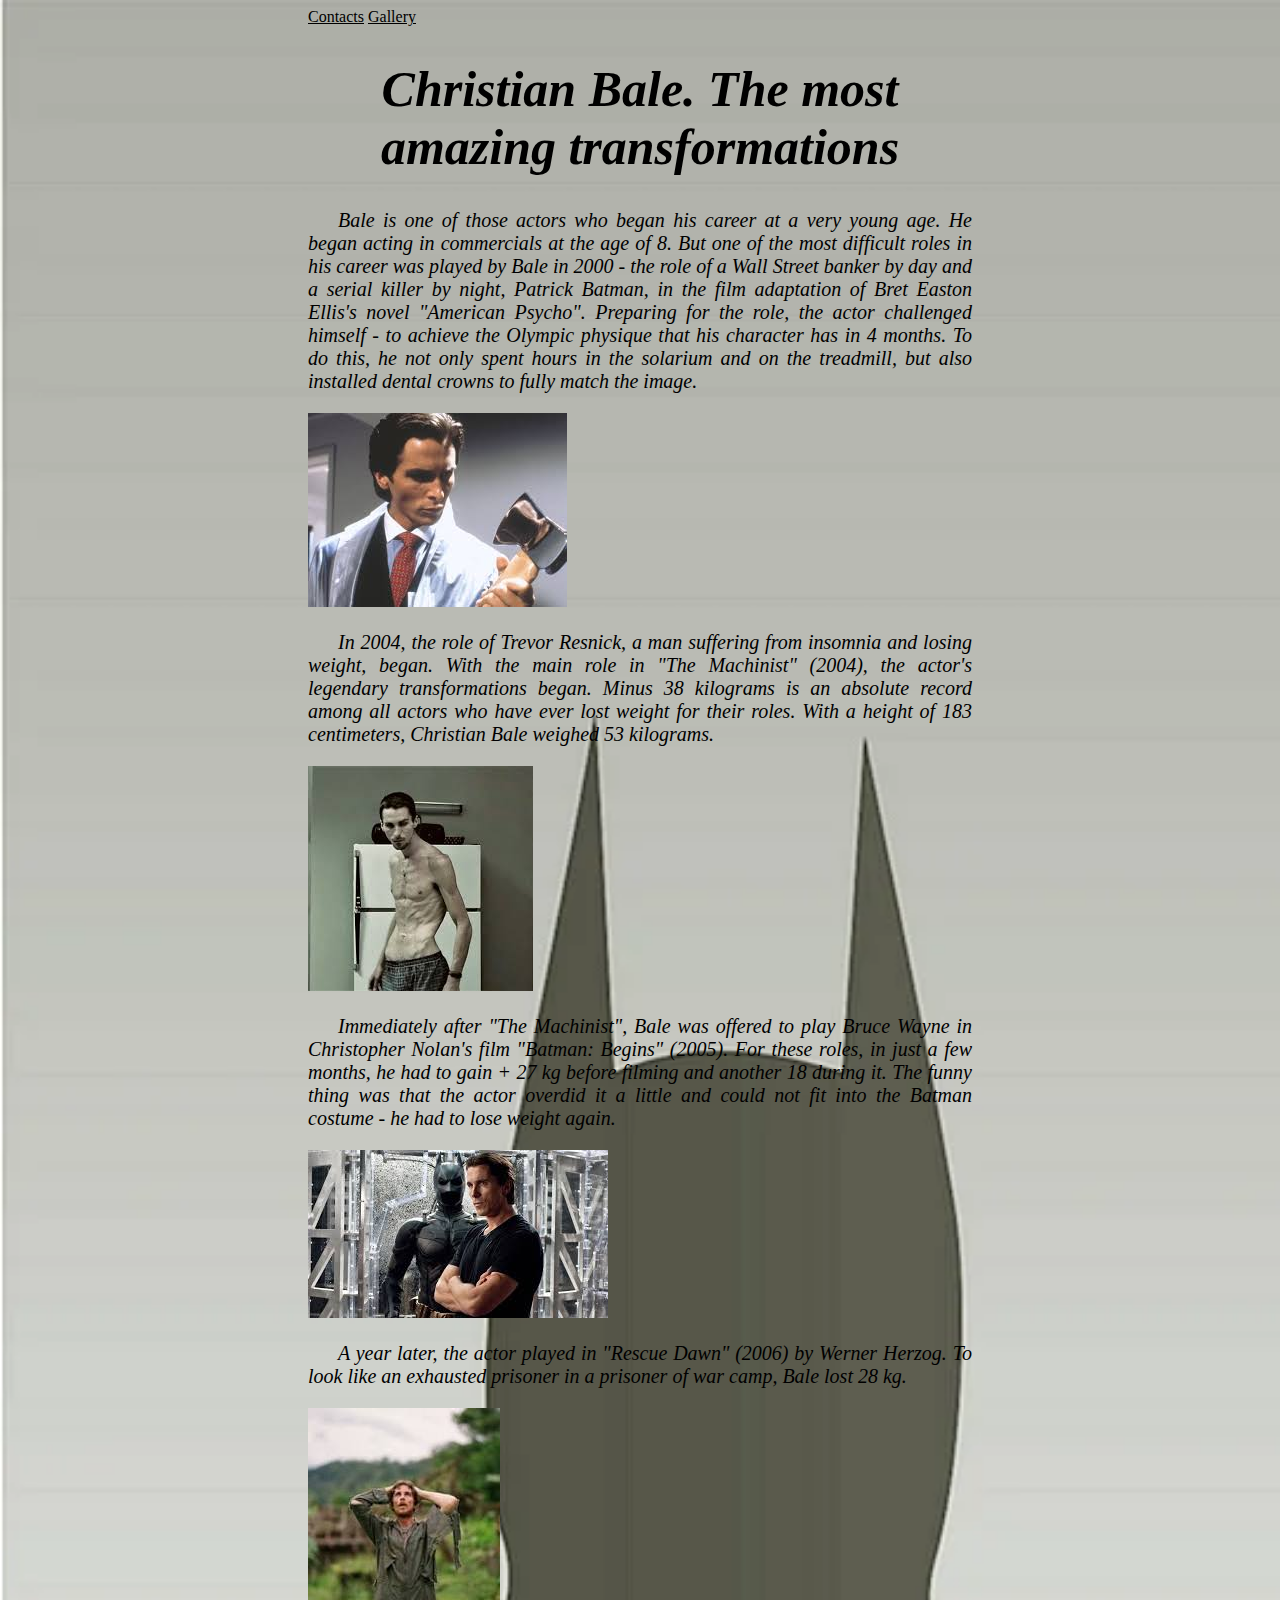
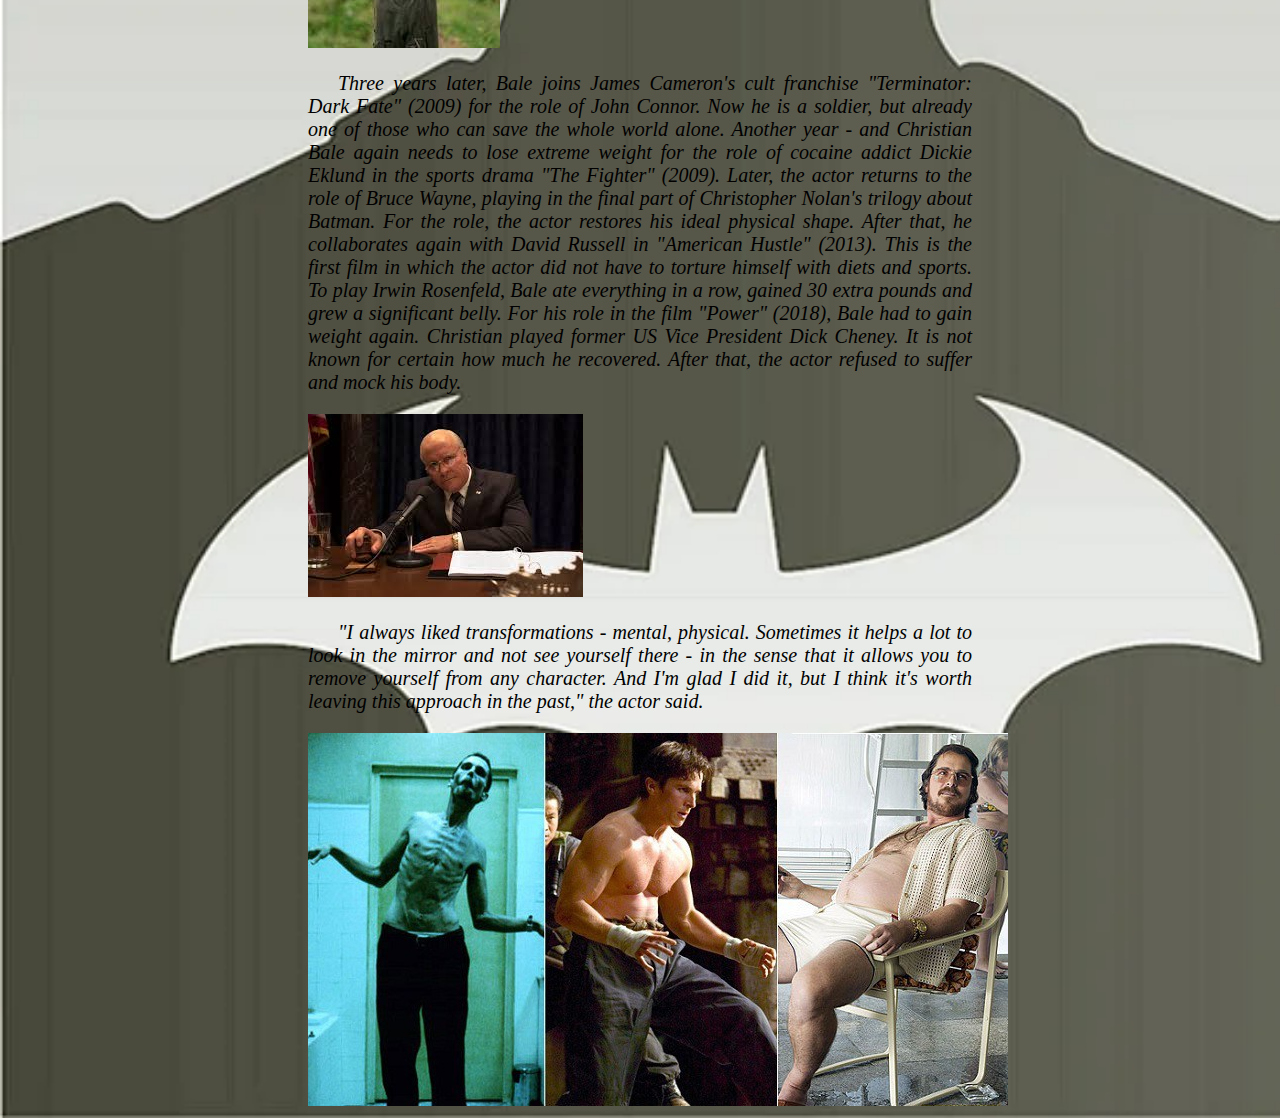
<file: web-site/index.html>
<!DOCTYPE html>
<head>
    <link rel="stylesheet" href="./styles/styles.css">
    <title></title>
</head>
<body class="home">
<header>
    <a href="./pages/contacts.html" class="nav-link">Contacts</a>
    <a href="./pages/gallery.html" class="nav-link">Gallery</a>
</header>

<h1 class="title">Christian Bale. The most amazing transformations</h1>

<p class="text">
    Bale is one of those actors who began his career at a very young age. He began acting in commercials at the age of
    8.
    But one of the most difficult roles in his career was played by Bale in 2000 - the role of a Wall Street banker by
    day and a serial killer by night, Patrick Batman,
    in the film adaptation of Bret Easton Ellis's novel "American Psycho". Preparing for the role, the actor challenged
    himself - to achieve the Olympic physique that his character has in 4 months. To do this, he not only spent hours in
    the solarium and on the treadmill, but also installed dental crowns to fully match the image.
</p>
<a href="./photo/2.jpg" class="nav-link" download>
    <img src="./photo/2.jpg" alt="Christian Bale">
</a>

<p class="text">
    In 2004, the role of Trevor Resnick, a man suffering from insomnia and losing weight, began. With the main role in
    "The Machinist" (2004), the actor's legendary transformations began. Minus 38 kilograms is an absolute record among
    all actors who have ever lost weight for their roles. With a height of 183 centimeters, Christian Bale weighed 53
    kilograms.
</p>
<a href="./photo/5.jpg" class="nav-link" download>
    <img src="./photo/5.jpg" alt="Christian Bale">
</a>
<p class="text">Immediately after "The Machinist", Bale was offered to play Bruce Wayne in Christopher Nolan's film "Batman: Begins"
    (2005). For these roles, in just a few months, he had to gain + 27 kg before filming and another 18 during it. The
    funny thing was that the actor overdid it a little and could not fit into the Batman costume - he had to lose weight
    again.</p>
<a href="./photo/6.jpg" class="nav-link" download>
    <img src="./photo/6.jpg" alt="Christian Bale">
</a>
<p class="text">A year later, the actor played in "Rescue Dawn" (2006) by Werner Herzog. To look like an exhausted prisoner in a
    prisoner of war camp, Bale lost 28 kg.</p>
<a href="./photo/7.jpg" class="nav-link" download>
    <img src="./photo/7.jpg" alt="Christian Bale">
</a>
<p class="text">Three years later, Bale joins James Cameron's cult franchise "Terminator: Dark Fate" (2009) for the role of John
    Connor. Now he is a soldier, but already one of those who can save the whole world alone.
    Another year - and Christian Bale again needs to lose extreme weight for the role of cocaine addict Dickie Eklund in
    the sports drama "The Fighter" (2009).
    Later, the actor returns to the role of Bruce Wayne, playing in the final part of Christopher Nolan's trilogy about
    Batman. For the role, the actor restores his ideal physical shape.
    After that, he collaborates again with David Russell in "American Hustle" (2013). This is the first film in which
    the actor did not have to torture himself with diets and sports. To play Irwin Rosenfeld, Bale ate everything in a
    row, gained 30 extra pounds and grew a significant belly.
    For his role in the film "Power" (2018), Bale had to gain weight again. Christian played former US Vice President
    Dick Cheney. It is not known for certain how much he recovered. After that, the actor refused to suffer and mock his
    body.</p>
<a href="./photo/8.jpg" class="nav-link" download>
    <img src="./photo/8.jpg" alt="Christian Bale">
</a>
<p class="text">"I always liked transformations - mental, physical. Sometimes it helps a lot to look in the mirror and not see
    yourself there - in the sense that it allows you to remove yourself from any character. And I'm glad I did it, but I
    think it's worth leaving this approach in the past," the actor said.</p>
<a href="./photo/4.jpg" class="nav-link" download>
    <img src="./photo/4.jpg" alt="Christian Bale">
</a>
</body>
</file>
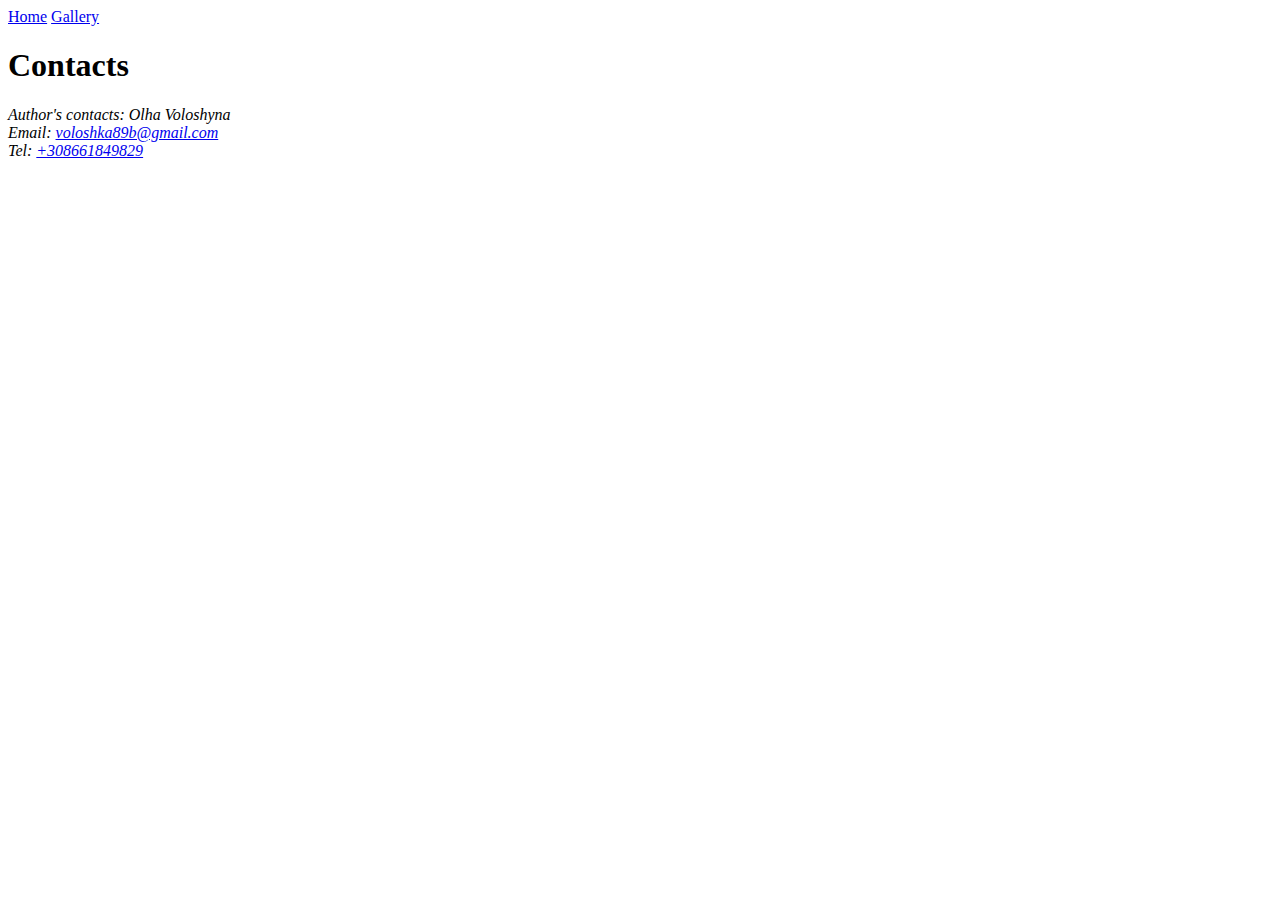
<file: web-site/pages/contacts.html>
<html lang="en">
<body>
<header>
    <a href="../index.html">Home</a>
    <a href="./gallery.html">Gallery</a>
</header>


<h1>Contacts</h1>

<address>
    Author's contacts: Olha Voloshyna<br>
    Email: <a href="mailto:voloshka89b@gmail.com">voloshka89b@gmail.com</a><br>
    Tel:  <a href="tel:+308661849829">+308661849829</a> <br>
</address>

</body>
</html>
</file>
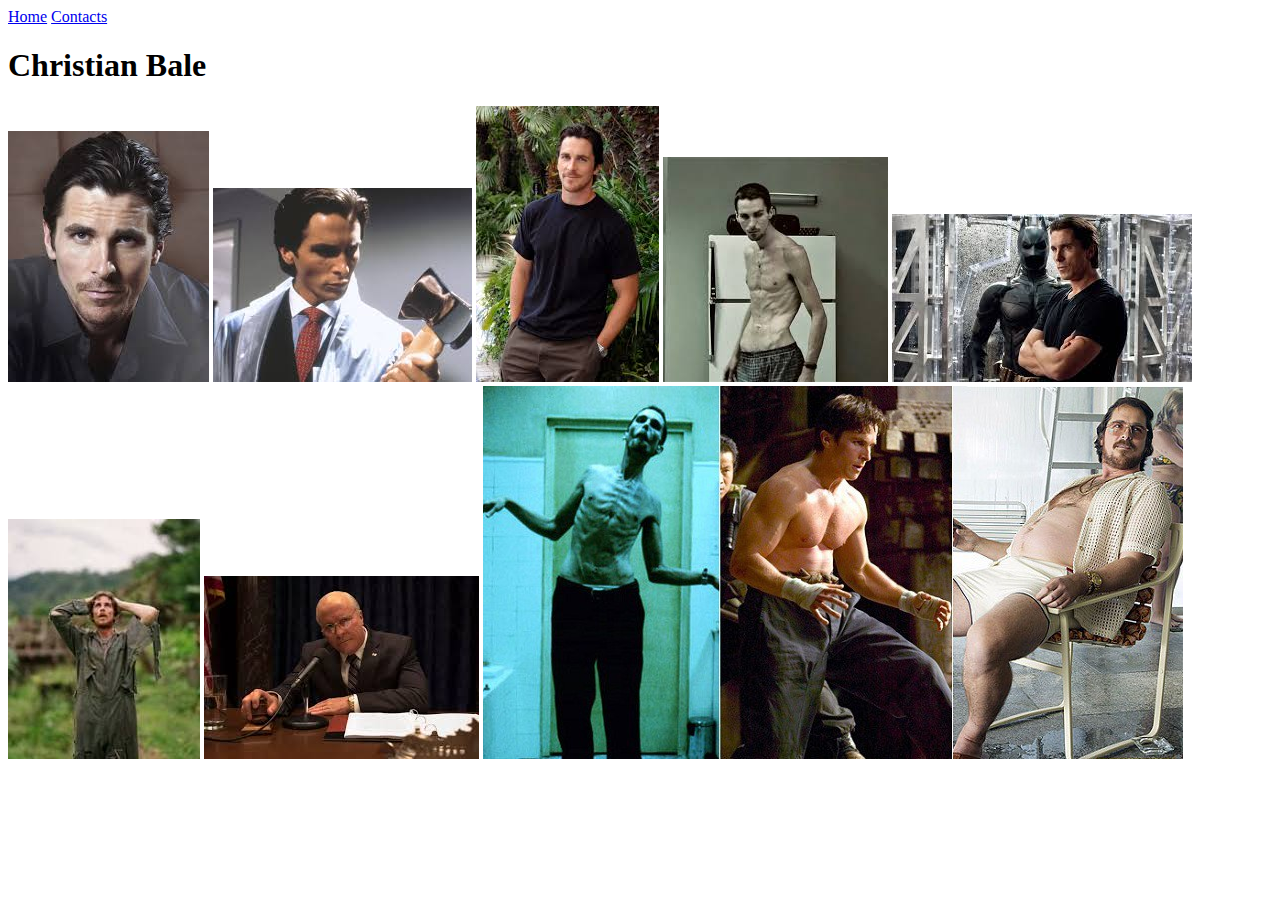
<file: web-site/pages/gallery.html>
<html>
<body>
<header>
    <a href="../index.html">Home</a>
    <a href="./contacts.html">Contacts</a>
</header>


<h1>Christian Bale</h1>

<img src="../photo/1.jpg" alt="Christian Bale" width="201" height="251">
<img src="../photo/2.jpg" alt="Christian Bale" width="259" height="194">
<img src="../photo/3.jpg" alt="Christian Bale" width="183" height="276">
<img src="../photo/5.jpg" alt="Christian Bale" width="225" height="225">
<img src="../photo/6.jpg" alt="Christian Bale" width="300" height="168">
<img src="../photo/7.jpg" alt="Christian Bale" width="192" height="240">
<img src="../photo/8.jpg" alt="Christian Bale" width="275" height="183">
<img src="../photo/4.jpg" alt="Christian Bale" width="700" height="373">
</body>
</html>
</file>
<file: web-site/styles/styles.css>
.nav-link {
    color: black;
}

.home {
    background-image: url('../photo/ramka-betmen-1.jpg');
    background-repeat: no-repeat;
    background-size: cover;
    background-position: left;
    padding-left: 300px;
    padding-right: 300px;
}
.title {
    color:black ;
    font-size: 50px ;
    text-align: center;
    font-style: oblique;
    font-family:"Times New Roman",serif

}
.text{
    color: black;
    font-size: 20px;
    text-indent: 30px;
    text-align: justify;
    font-style: oblique;
    font-family:"Times New Roman"
}
</file>
